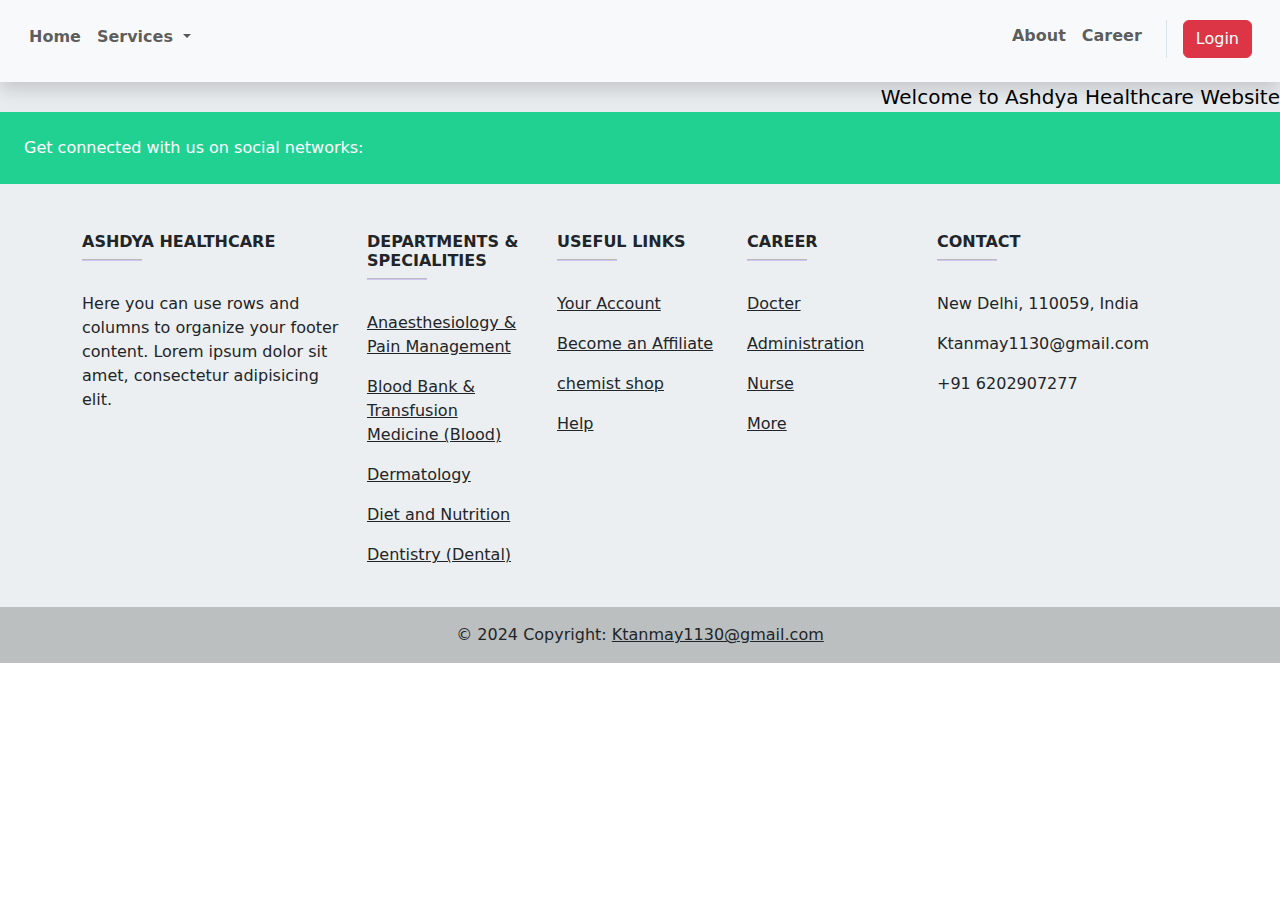
<file: src/main/resources/templates/base.html>
<!doctype html>
<html lang="en" dir="" xmlns:th="http://www.thymeleaf.org" th:fragment="layout(content)">
  <head>
    <meta charset="utf-8">
    <meta name="viewport" content="width=device-width, initial-scale=1">
    <title>Ashdya HealthCare</title>
    <link th:href="@{style.css}" rel="stylesheet" />
    
<link
	href="https://cdn.jsdelivr.net/npm/bootstrap@5.3.3/dist/css/bootstrap.min.css"
	rel="stylesheet"
	integrity="sha384-QWTKZyjpPEjISv5WaRU9OFeRpok6YctnYmDr5pNlyT2bRjXh0JMhjY6hW+ALEwIH"
	crossorigin="anonymous">

<link rel="stylesheet"
	href="https://cdnjs.cloudflare.com/ajax/libs/font-awesome/6.5.1/css/all.min.css"
	integrity="sha512-DTOQO9RWCH3ppGqcWaEA1BIZOC6xxalwEsw9c2QQeAIftl+Vegovlnee1c9QX4TctnWMn13TZye+giMm8e2LwA=="
	crossorigin="anonymous" referrerpolicy="no-referrer" />

</head>
  <body>
  
  <nav class="navbar navbar-expand-lg bg-body-tertiary shadow">
  <div class="container-fluid mt-2">
  
    <a th:href="@{/}"><img class="ms-2  border-end HMSLOGO" th:src="@{HmsLogo.png}"></a>
    
    
    <button class="navbar-toggler" type="button" data-bs-toggle="collapse" data-bs-target="#navbarSupportedContent" aria-controls="navbarSupportedContent" aria-expanded="false" aria-label="Toggle navigation">
      <span class="navbar-toggler-icon"></span>
    </button>
    <div class="collapse navbar-collapse fw-bold mb-3" id="navbarSupportedContent">
      <ul class="navbar-nav me-auto mb-2 mb-lg-0 ">
        <li class="nav-item">
          <a class="nav-link " th:href="@{/}">Home</a>
        </li>
        
        <li class="nav-item dropdown">
          <a class="nav-link dropdown-toggle" href="#" role="button" data-bs-toggle="dropdown" aria-expanded="false">
            Services
          </a>
          <ul class="dropdown-menu">
            <li><a class="dropdown-item" href="#">Orthopaedics And Joint Replacement (Bone)</a></li>
            <li><a class="dropdown-item" href="#">Neurology & Neurosurgery (Brain & Spine)</a></li>
            <li><a class="dropdown-item" href="#">Oncology (Cancer), Hematology & Bone Marrow Transplant (BMT)</a></li>
             <li><a class="dropdown-item" href="#">Cardiology & Cardiac Surgery</a></li>
             <li><a class="dropdown-item" href="#">Gastroenterology & Hepatology (Liver)</a></li>
             <li><a class="dropdown-item" href="#">Laparascopic & Minimal Access Surgery</a></li>
             <li><a class="dropdown-item" href="#">Mother & Child (Aakash MomMe)</a></li>
            <li><hr class="dropdown-divider"></li>
            <li><a class="dropdown-item" href="#">More..</a></li>
          </ul>
        </li> 
       
      </ul>
    
      
      <div class="d-flex">
        
        <ul class="navbar-nav me-auto mb-2 mb-lg-0">
       
        <li class="nav-item">
          <a class="nav-link" href="#about">About</a>
        </li>
        
         <li class="nav-item me-3">
          <a class="nav-link" href="#career">Career</a>
        </li>
        
        <li class="nav-item me-3 mt-1  border-start ">      
          <a class="btn btn-danger ms-3" th:href="@{/login}">Login</a>
        </li>
        
      </ul>
      
      </div>
    </div>
  </div>
</nav>

<ul class="nav justify-content-end  bg-body-secondary">
  <li class="nav-item">
    <span class="fs-5 text-black" id="rightTOLeft" >Welcome to Ashdya Healthcare Website</span>
  </li>
  
</ul>


   <div th:replace="${content}"></div> 
    
    
<div class="footer">
  <!-- Footer id="rightTOLeft"-->
  <footer
          class="text-center text-lg-start text-dark "
          style="background-color: #ECEFF1"
          >
    <!-- Section: Social media -->
    <div
             class="d-flex justify-content-between p-4 text-white"
             style="background-color: #21D192"
             >
      <!-- Left -->
      <div class="me-5">
        <span>Get connected with us on social networks:</span>
      </div>
      <!-- Left -->

      <!-- Right -->
      <div>
        <a href="" class="text-white me-4">
          <i class="fab fa-facebook-f"></i>
        </a>
        <a href="" class="text-white me-4">
          <i class="fab fa-twitter"></i>
        </a>
        <a href="" class="text-white me-4">
          <i class="fab fa-google"></i>
        </a>
        <a href="https://www.instagram.com/itanmay728?igsh=MTg1bWhsdzM1NjAyeQ%3D%3D&utm_source=qr" class="text-white me-4">
          <i class="fab fa-instagram"></i>
        </a>
        <a href="https://in.linkedin.com/in/tanmay-kumar-%F0%9F%87%AE%F0%9F%87%B3-282a0a204" class="text-white me-4">
          <i class="fab fa-linkedin"></i>
        </a>
        <a href="https://github.com/itanmay728" class="text-white me-4">
          <i class="fab fa-github"></i>
        </a>
      </div>
      <!-- Right -->
    </div>
    <!-- Section: Social media -->

    <!-- Section: Links  -->
    <div class="">
      <div class="container text-center text-md-start mt-5">
        <!-- Grid row -->
        <div class="row mt-3">
          <!-- Grid column -->
          <div id="about" class="col-md-3 col-lg-4 col-xl-3 mx-auto mb-4">
            <!-- Content -->
            <h6 class="text-uppercase fw-bold">Ashdya Healthcare</h6>
            <hr
                class="mb-4 mt-0 d-inline-block mx-auto"
                style="width: 60px; background-color: #7c4dff; height: 2px"
                />
            <p>
              Here you can use rows and columns to organize your footer
              content. Lorem ipsum dolor sit amet, consectetur adipisicing
              elit.
            </p>
          </div>
          <!-- Grid column -->

          <!-- Grid column -->
          <div class="col-md-2 col-lg-2 col-xl-2 mx-auto mb-4">
            <!-- Links -->
            <h6 class="text-uppercase fw-bold">Departments & Specialities</h6>
            <hr
                class="mb-4 mt-0 d-inline-block mx-auto"
                style="width: 60px; background-color: #7c4dff; height: 2px"
                />
            <p>
              <a href="#!" class="text-dark">Anaesthesiology & Pain Management</a>
            </p>
            <p>
              <a href="#!" class="text-dark">Blood Bank & Transfusion Medicine (Blood)</a>
            </p>
            <p>
              <a href="#!" class="text-dark">Dermatology</a>
            </p>
            <p>
              <a href="#!" class="text-dark">Diet and Nutrition</a>
            </p>
            <p>
              <a href="#!" class="text-dark">Dentistry (Dental)</a>
            </p>
           
          </div>
          <!-- Grid column -->

          <!-- Grid column -->
          <div class="col-md-3 col-lg-2 col-xl-2 mx-auto mb-4">
            <!-- Links -->
            <h6 class="text-uppercase fw-bold">Useful links</h6>
            <hr
                class="mb-4 mt-0 d-inline-block mx-auto"
                style="width: 60px; background-color: #7c4dff; height: 2px"
                />
            <p>
              <a href="#!" class="text-dark">Your Account</a>
            </p>
            <p>
              <a href="#!" class="text-dark">Become an Affiliate</a>
            </p>
            <p>
              <a href="#!" class="text-dark">chemist shop</a>
            </p>
            <p>
              <a href="#!" class="text-dark">Help</a>
            </p>
          </div>
          <!-- Grid column -->
          
          <!-- Grid column -->
          <div id="career" class="col-md-3 col-lg-2 col-xl-2 mx-auto mb-4">
            <!-- Links -->
            <h6 class="text-uppercase fw-bold">Career</h6>
            <hr
                class="mb-4 mt-0 d-inline-block mx-auto"
                style="width: 60px; background-color: #7c4dff; height: 2px"
                />
            <p>
              <a href="#!" class="text-dark">Docter</a>
            </p>
            <p>
              <a href="#!" class="text-dark">Administration</a>
            </p>
            <p>
              <a href="#!" class="text-dark">Nurse</a>
            </p>
            <p>
              <a href="#!" class="text-dark">More</a>
            </p>
          </div>
          <!-- Grid column -->
          

          <!-- Grid column -->
          <div class="col-md-4 col-lg-3 col-xl-3 mx-auto mb-md-0 mb-4">
            <!-- Links -->
            <h6 class="text-uppercase fw-bold">Contact</h6>
            <hr
                class="mb-4 mt-0 d-inline-block mx-auto"
                style="width: 60px; background-color: #7c4dff; height: 2px"
                />
            <p><i class="fas fa-home mr-3"></i> New Delhi, 110059, India</p>
            <p><i class="fas fa-envelope mr-3"></i> Ktanmay1130@gmail.com</p>
            <p><i class="fas fa-phone mr-3"></i> +91 6202907277</p>
            
          </div>
          <!-- Grid column -->
        </div>
        <!-- Grid row -->
      </div>
    </div>
    <!-- Section: Links  -->

    <!-- Copyright -->
    <div
         class="text-center p-3 "
         style="background-color: rgba(0, 0, 0, 0.2)"
         >
      © 2024 Copyright:
      <a class="text-dark" href="https://mdbootstrap.com/"
         >Ktanmay1130@gmail.com</a
        >
    </div>
    <!-- Copyright -->
  </footer>
  <!-- Footer -->
</div>
    
    <script src="https://cdn.jsdelivr.net/npm/bootstrap@5.3.3/dist/js/bootstrap.bundle.min.js" integrity="sha384-YvpcrYf0tY3lHB60NNkmXc5s9fDVZLESaAA55NDzOxhy9GkcIdslK1eN7N6jIeHz" crossorigin="anonymous"></script>
  </body>
</html>
</file>
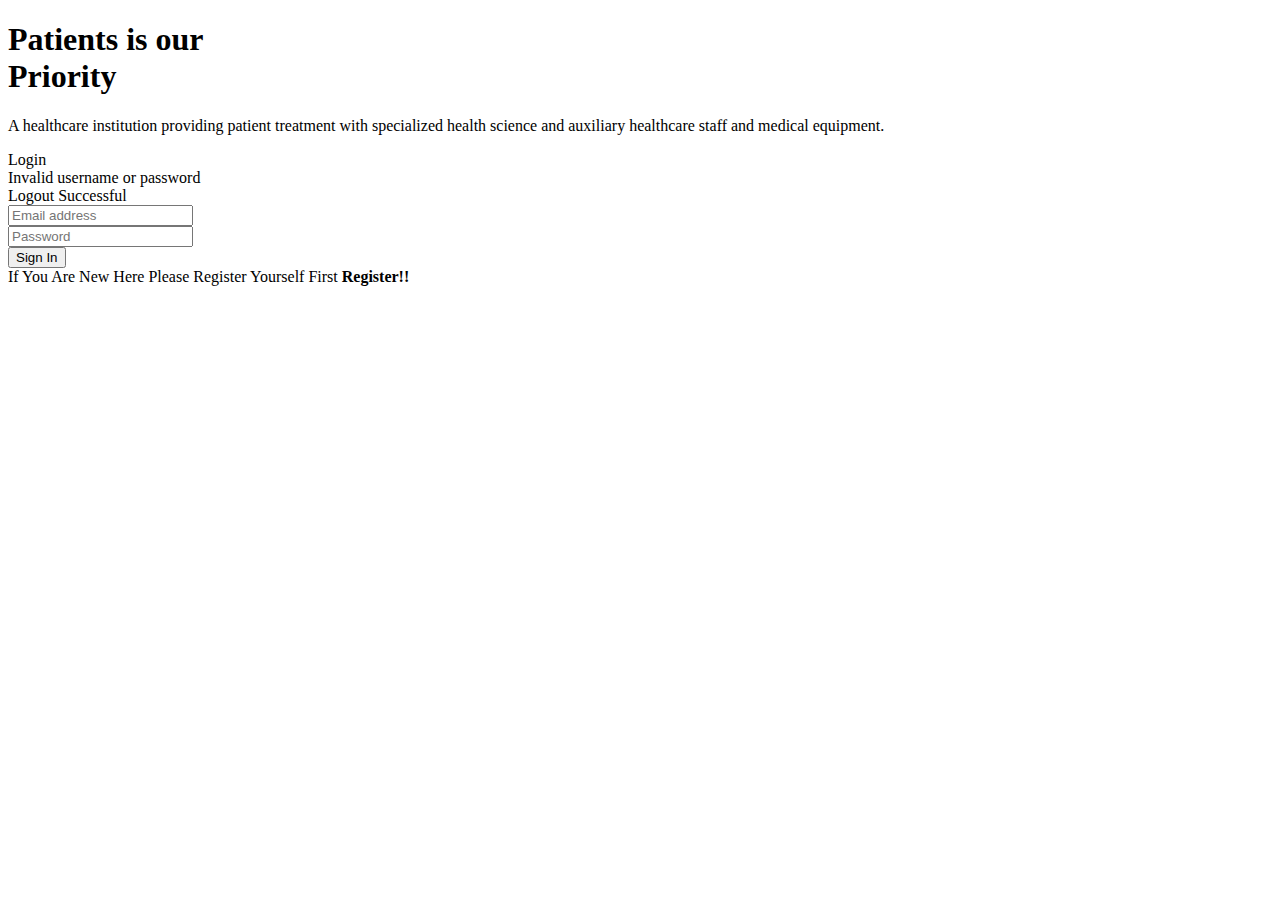
<file: src/main/resources/templates/login.html>
<!DOCTYPE html>
<html xmlns:th="http://www.thymeleaf.org "
	th:replace="base::layout(~{::section})">
<head>
<meta charset="ISO-8859-1">
<title>Insert title here</title>
</head>
<body>

	<section class="banner ">

		<div class="px-4 py-5 px-md-5 text-center text-lg-start">
			<div class="container">
				<div class="row gx-lg-5 align-items-center">
					<div class="col-lg-6 mb-5 mb-lg-0">
						<h1 class="my-5  fw-bold ls-tight">
							Patients is our <br /> <span class="text-primary fw-bold">Priority</span>
						</h1>
						<p class="text-white fs-5">A healthcare institution providing
							patient treatment with specialized health science and auxiliary
							healthcare staff and medical equipment.</p>
					</div>

					<div class="col-lg-6 mb-5 mb-lg-0">

						<div class="card ">
							<div
								class="card-header text-center fs-3  text-dark  bg-primary bg-gradient fw-bold">Login</div>

							<div th:if="${param.error}" class=" alert-danger text-center">
								Invalid username or password</div>

							<div th:if="${param.logout}" class=" alert-success text-center">
								Logout Successful</div>
							<div class="card-body py-5 px-md-5 text-dark  ">


								<form th:action="@{/userLogin}" method="post">
									<!-- 2 column grid layout with text inputs for the first and last names -->

									<!-- Email input -->
									<div class="form-outline mb-5">
										<!-- <label class="form-label " for="form3Example3">Email address</label> -->
										<input type="email" id="form3Example3" class="form-control"
											placeholder="Email address" name="username" />

									</div>

									<!-- Password input -->
									<div class="form-outline mb-5">
										<!-- <label class="form-label" for="form3Example4">Password</label> -->
										<input type="password" id="form3Example4" class="form-control"
											placeholder="Password" name="password" />

									</div>



									<!-- Submit button -->
									<button type="submit"
										class="btn btn-primary btn-block mb-4 col-lg-12 ">
										Sign In</button>
									<div class="text-center bg-body-secondary mt-2 mb-2">
										If You Are New Here Please Register Yourself First <a
											class="ms-2 fs-5" th:href="@{/register}"> <strong>Register!!</strong>
										</a>
									</div>
								</form>

							</div>
						</div>
					</div>
				</div>
			</div>
		</div>



	</section>


</body>
</html>
</file>
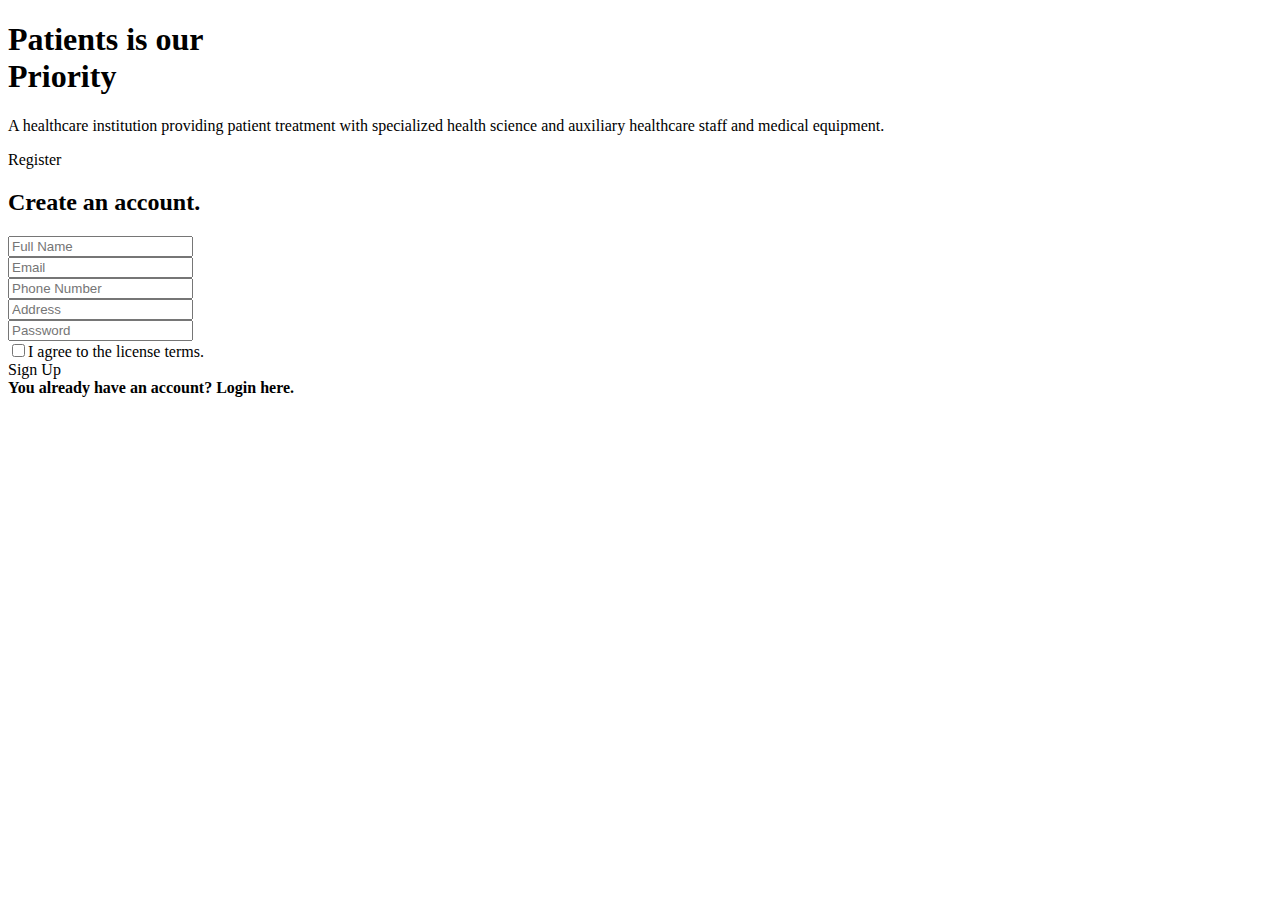
<file: src/main/resources/templates/register.html>
<!DOCTYPE html>
<html xmlns:th="http://www.thymeleaf.org "
	th:replace="base::layout(~{::section})">
<head>
<meta charset="ISO-8859-1">
<title>Insert title here</title>
</head>
<body>


	<section class="banner">

		<div class="px-4 py-5 px-md-5 text-center text-lg-start">
			<div class="container">
				<div class="row gx-lg-5 align-items-center">
					<div class="col-lg-5 mb-5 mb-lg-0">
						<h1 class="my-5  fw-bold ls-tight">
							Patients is our <br /> <span class="text-primary fw-bold">Priority</span>
						</h1>
						<p class="text-white fs-5">A healthcare institution providing
							patient treatment with specialized health science and auxiliary
							healthcare staff and medical equipment.</p>
					</div>

					<div class="col-lg-7 mb-5 mb-lg-0">


						<div class="card ">
							<div
								class="card-header text-center fs-3  text-dark  bg-body-secondary bg-gradient fw-bold">Register</div>

							<div class="register-photo">
								<div class="form-container">
									<div class="image-holder"></div>
									<form method="post">
										<h2 class="text-center">
											<strong>Create</strong> an account.
										</h2>
										<div class="form-group">
											<input class="form-control" type="text" name="fullName"
												placeholder="Full Name">
										</div>
										<div class="form-group">
											<input class="form-control" type="email" name="email"
												placeholder="Email">
										</div>
										<div class="form-group">
											<input class="form-control" type="text"
												name="password" placeholder="Phone Number">
										</div>
										<div class="form-group">
											<input class="form-control" type="text"
												name="password" placeholder="Address">
										</div>
										<div class="form-group">
											<input class="form-control" type="password" name="password"
												placeholder="Password">
										</div>
										
										<div class="form-group">
											<div class="form-check">
												<label class="form-check-label"><input
													class="form-check-input" type="checkbox">I agree to
													the license terms.</label>
											</div>
										</div>
										<div class="form-group text-center ">
											<a class="btn btn-primary btn-block col-lg-12" type="submit">Sign Up</a>
										</div>
										<a th:href="@{/login}" class="already"> <strong>You already have an account? Login here.</strong> </a>
									</form>
								</div>
							</div>
						</div>
					</div>
				</div>
			</div>
		</div>


	</section>


</body>
</html>
</file>
